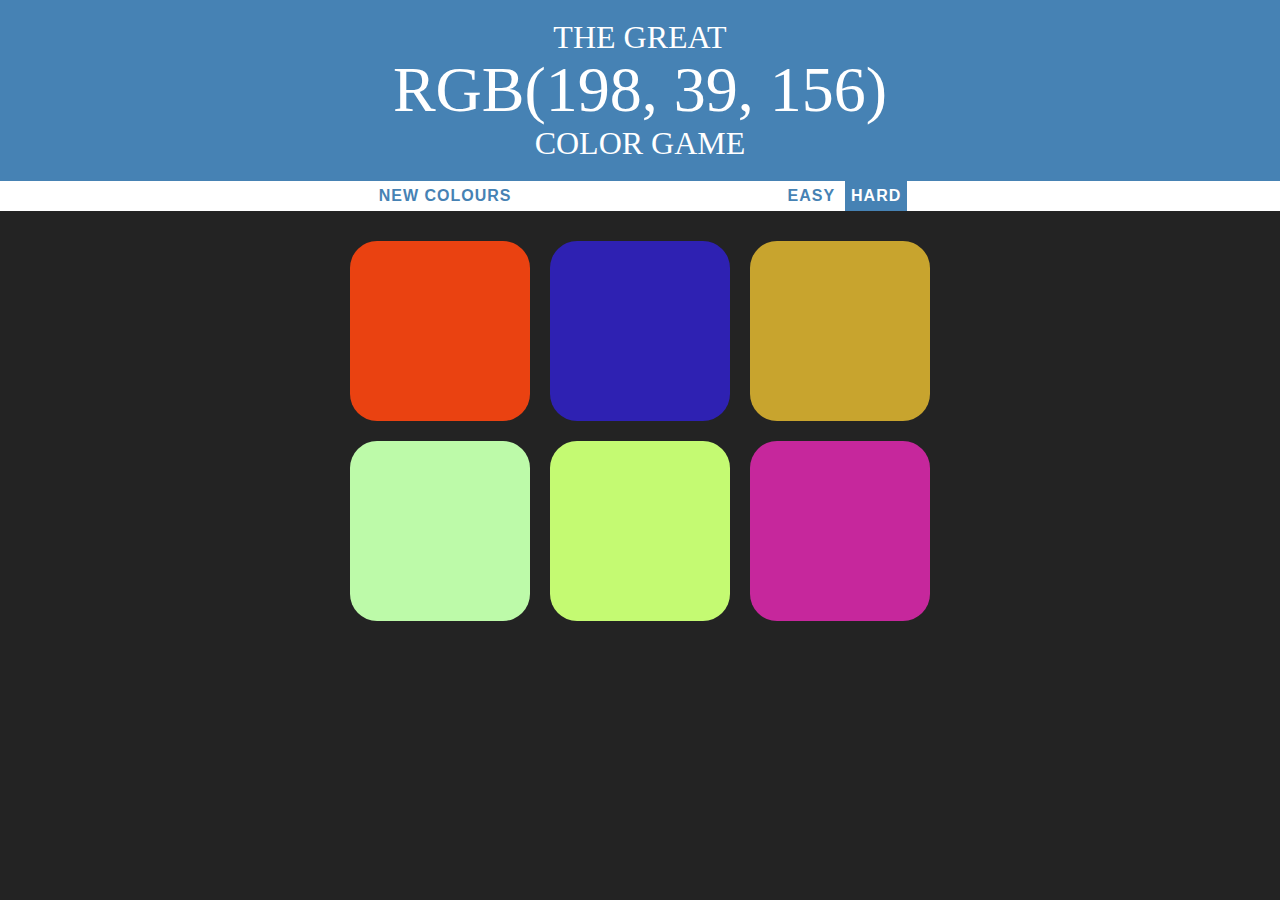
<file: color_game/index.html>
<!DOCTYPE html>
<html lang="en">
<head>
    <meta charset="UTF-8">
    <meta name="viewport" content="width=device-width, initial-scale=1.0">
    <meta http-equiv="X-UA-Compatible" content="ie=edge">
    <link rel="stylesheet" href="styles.css">
    <title>Color Game</title>
</head>
<body>
    <h1>The Great
        <br>
        <span id=colorDisplay>RGB</span>
        <br>
         Color Game</h1>

    <div id="stripe">
        <button id="reset">New Colors</button>
        <span id="message"></span>
        <button class="mode">Easy</button>
        <button class="mode selected">Hard</button>
    </div>

    <div id="container">
        <div class="square"></div>
        <div class="square"></div>
        <div class="square"></div>
        <div class="square"></div>
        <div class="square"></div>
        <div class="square"></div>

    </div>

    <script src="main.js"></script>
</body>
</html>
</file>
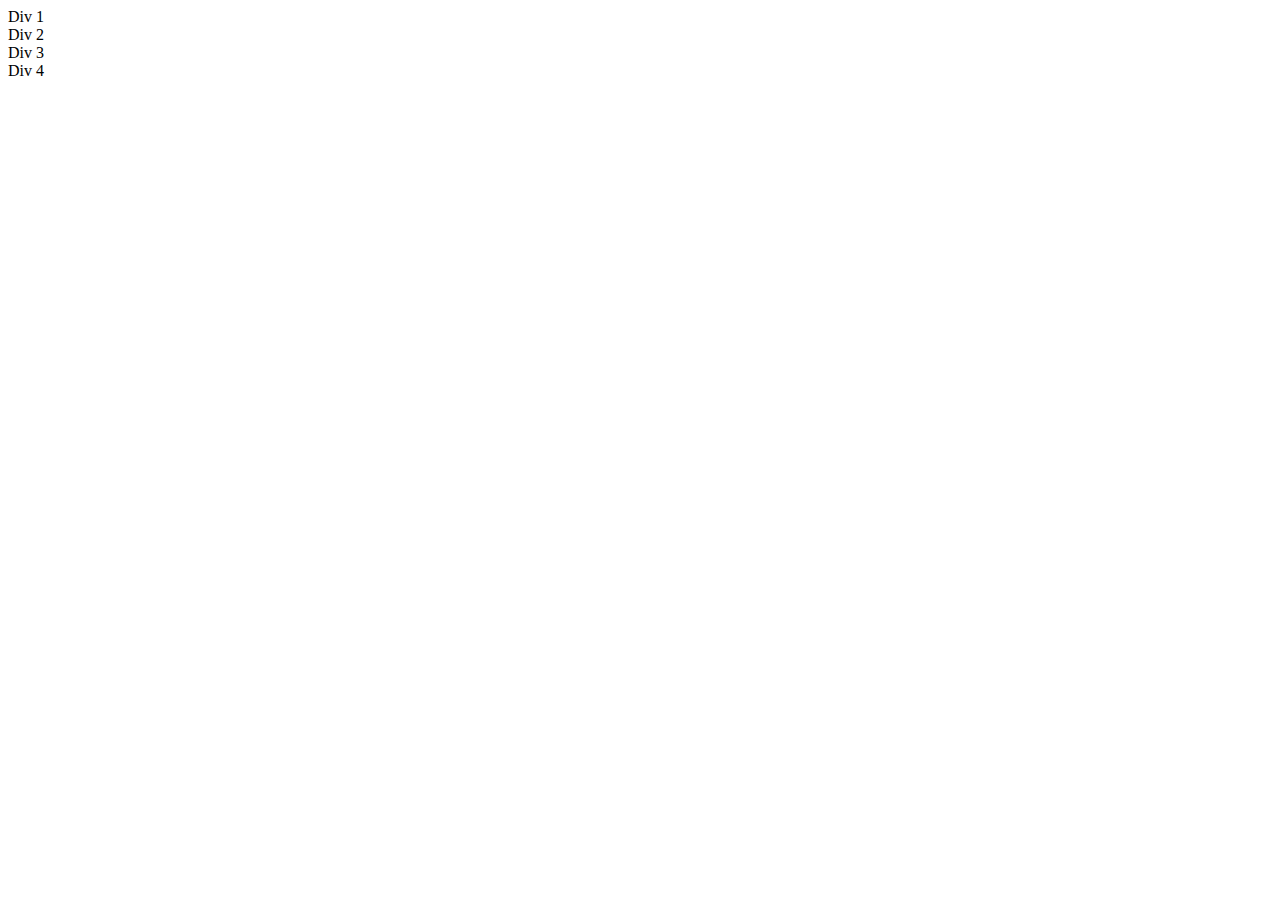
<file: jQuery_practice/index.html>
<!DOCTYPE html>
<html lang="en">
<head>
    <meta charset="UTF-8">
    <meta name="viewport" content="width=device-width, initial-scale=1.0">
    <meta http-equiv="X-UA-Compatible" content="ie=edge">
    <script
    src="https://code.jquery.com/jquery-3.4.1.min.js"
    integrity="sha256-CSXorXvZcTkaix6Yvo6HppcZGetbYMGWSFlBw8HfCJo="
    crossorigin="anonymous"></script>
    <title>jQuery Basics Practice - Selectors</title>
</head>
<body>
    <div>Div 1</div>
    <div class="highlight">Div 2</div>
    <div id="third">Div 3</div>
    <div class="highlight">Div 4</div>

    <script src="main.js"></script>
</body>
</html>
</file>
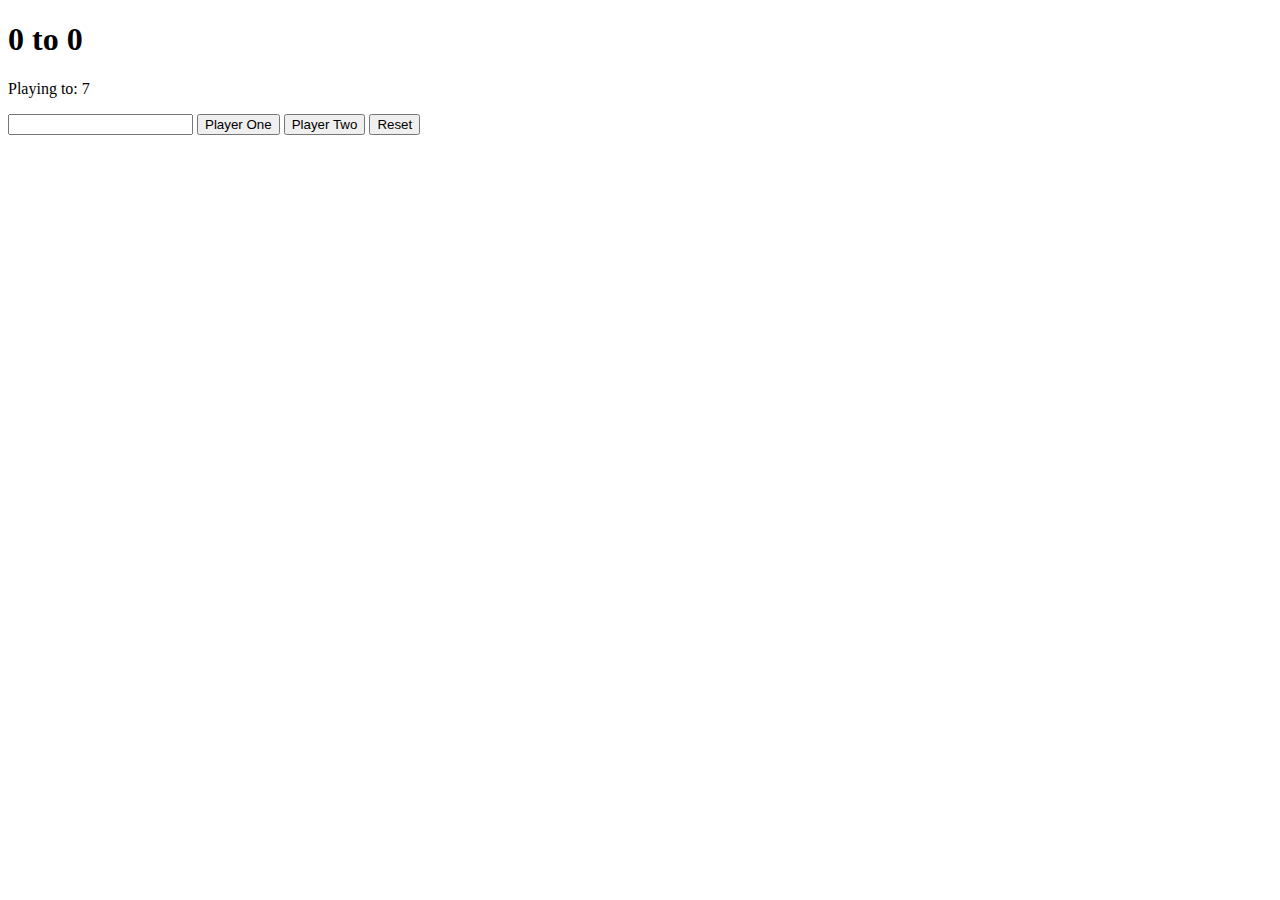
<file: score_keeper/index.html>
<!DOCTYPE html>
<html lang="en">
<head>
    <meta charset="UTF-8">
    <meta name="viewport" content="width=device-width, initial-scale=1.0">
    <meta http-equiv="X-UA-Compatible" content="ie=edge">
    <link rel="stylesheet" href="styles.css">
    <title>Score Keeper</title>
</head>
<body>
    <h1><span id="p1Display">0</span> to <span id="p2Display">0</span></h1>

    <p>Playing to: <span>7</span></p>

    <input type="number">
    <button id="p1">Player One</button>
    <button id="p2">Player Two</button>
    <button id="reset">Reset</button>

    <script type="text/javascript" src="main.js"></script>
</body>
</html>
</file>
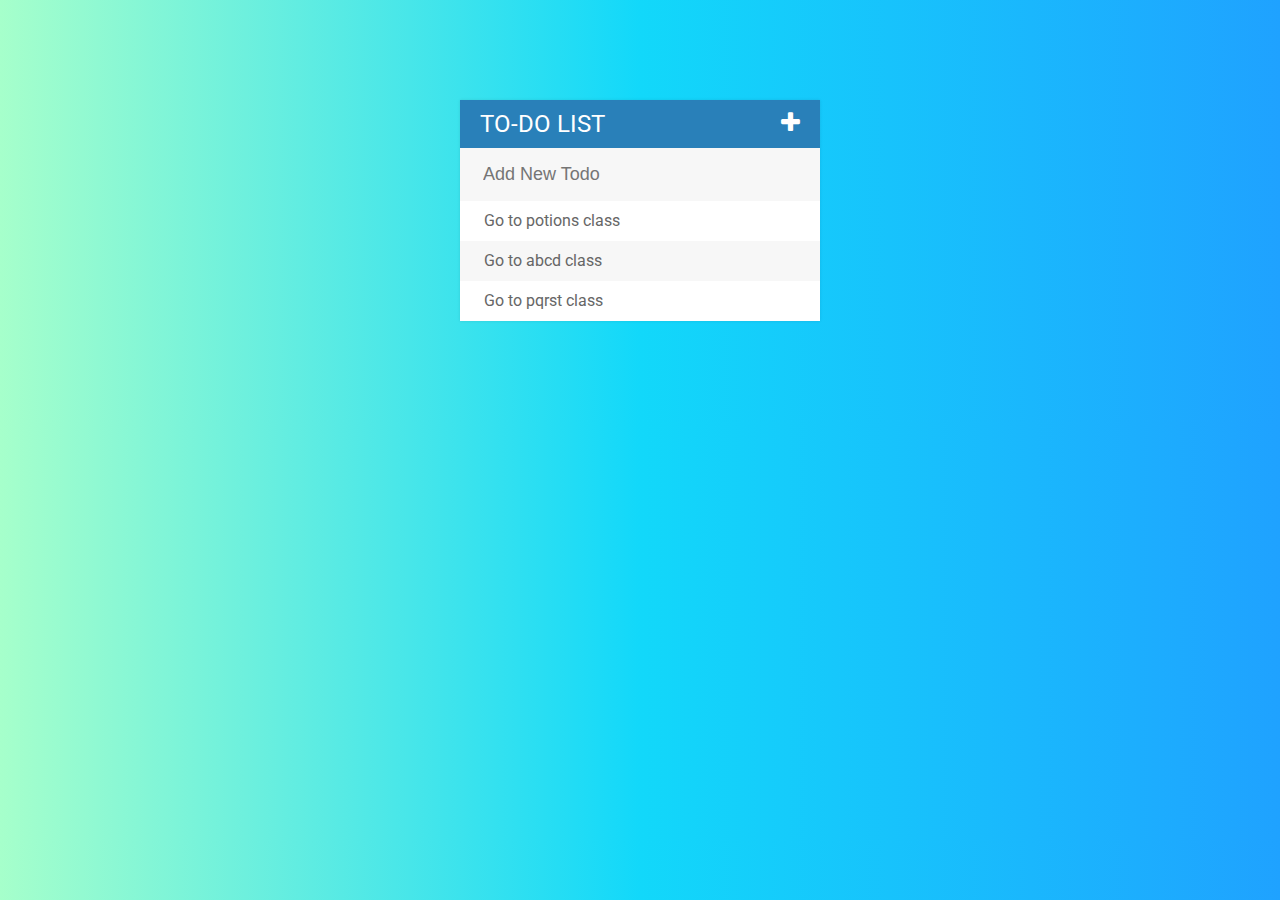
<file: to-do-list-jquery/index.html>
<!DOCTYPE html>
<html lang="en">
<head>
    <meta charset="UTF-8">
    <meta name="viewport" content="width=device-width, initial-scale=1.0">
    <meta http-equiv="X-UA-Compatible" content="ie=edge">
    <link href="https://stackpath.bootstrapcdn.com/font-awesome/4.7.0/css/font-awesome.min.css" rel="stylesheet" integrity="sha384-wvfXpqpZZVQGK6TAh5PVlGOfQNHSoD2xbE+QkPxCAFlNEevoEH3Sl0sibVcOQVnN" crossorigin="anonymous">
    <link href="https://fonts.googleapis.com/css?family=Roboto&display=swap" rel="stylesheet">
    <link rel="stylesheet" href="./assets/css/styles.css">
    <script src="./assets/js/lib/jquery-3.4.1.min.js"></script>
    <title>Todo List</title>
</head>
<body>
    <div id="container">
        <h1>To-Do List <i class="fa fa-plus"></i></h1>
        <input type="text" placeholder="Add New Todo">

        <ul>
            <li><span><i class="fa fa-trash"></i></span> Go to potions class</li>
            <li><span><i class="fa fa-trash"></i></span> Go to abcd class</li>
            <li><span><i class="fa fa-trash"></i></span> Go to pqrst class</li>
        </ul>
    </div>

    <script src="./assets/js/main.js"></script>
</body>
</html>
</file>
<file: color_game/styles.css>
body {
    background-color: #232323;
    margin: 0;
    font-family: "Avenir", "MontSerrat";
}

.square {
    width: 30%;
    background: purple;
    padding-bottom: 30%;
    float: left;
    margin: 1.66%;
    border-radius: 15%;
    transition: background 0.5s;
    -webkit-transition: background 0.5s;
    -moz-transition: background 0.5s;
}

#container {
    margin: 20px auto;
    max-width: 600px;
}

h1 {
    text-align: center;
    color: white;
    line-height: 1.1;
    background: steelblue;
    margin: 0;
    font-weight: normal;
    text-transform: uppercase;
    padding: 20px 0;
}

#colorDisplay {
    font-size: 200%;
}

#message {
    display: inline-block;
    width: 20%;
}

#stripe {
    background: white;
    height: 30px;
    text-align: center;
    color: black;
}

.selected {
    background-color: steelblue;
    color: white;
}

button {
    border: none;
    background: none;
    text-transform: uppercase;
    height: 100%;
    font-weight: 700;
    color: steelblue;
    letter-spacing: 1px;
    font-size: inherit;
    transition: all 0.5s;
    -webkit-transition: all 0.5s;
    -moz-transition: all 0.5s;
    outline: none;
}

button:hover {
    color: white;
    background: steelblue;
}
</file>
<file: score_keeper/styles.css>
.winner{
    color: green;
}
</file>
<file: to-do-list-jquery/assets/css/styles.css>
body {
    font-family: Roboto;
    background: #1FA2FF;
    /* fallback for old browsers */
    background: -webkit-linear-gradient(to right, #A6FFCB, #12D8FA, #1FA2FF);
    /* Chrome 10-25, Safari 5.1-6 */
    background: linear-gradient(to right, #A6FFCB, #12D8FA, #1FA2FF);
    /* W3C, IE 10+/ Edge, Firefox 16+, Chrome 26+, Opera 12+, Safari 7+ */

}

h1 {
    background: #2980b9;
    color: white;
    margin: 0;
    padding: 10px 20px;
    text-transform: uppercase;
    font-size: 24px;
    font-weight: normal;
}

input {
    font-size: 18px;
    background-color: #f7f7f7;
    width: 100%;
    padding: 13px 13px 13px 20px;
    box-sizing: border-box;
    color: #2980b9;
    border: 3px solid rgba(0, 0, 0, 0);
}

input:focus {
    background: #fff;
    border: 3px solid #2980b9;
    outline: none;
}

ul {
    list-style: none;
    margin: 0;
    padding: 0;
}

li {
    background: #ffffff;
    height: 40px;
    line-height: 40px;
    color: #666666;
}

li:nth-child(2n) {
    background: #f7f7f7;
}

span {
    background: #e74c3c;
    height: 40px;
    margin-right: 20px;
    text-align: center;
    color: white;
    width: 0;
    display: inline-block;
    opacity: 0;
}

li:hover span {
    width: 40px;
    transition: 0.2s linear;
    opacity: 1.0;
}

.completed {
    color: gray;
    text-decoration: line-through;
}

.fa-plus {
    float: right;
}

#container {
    box-shadow: 0 0 3px rgba(0, 0, 0, 0.1);
    width: 360px;
    margin: 100px auto;
    background: #f7f7f7;
}
</file>
